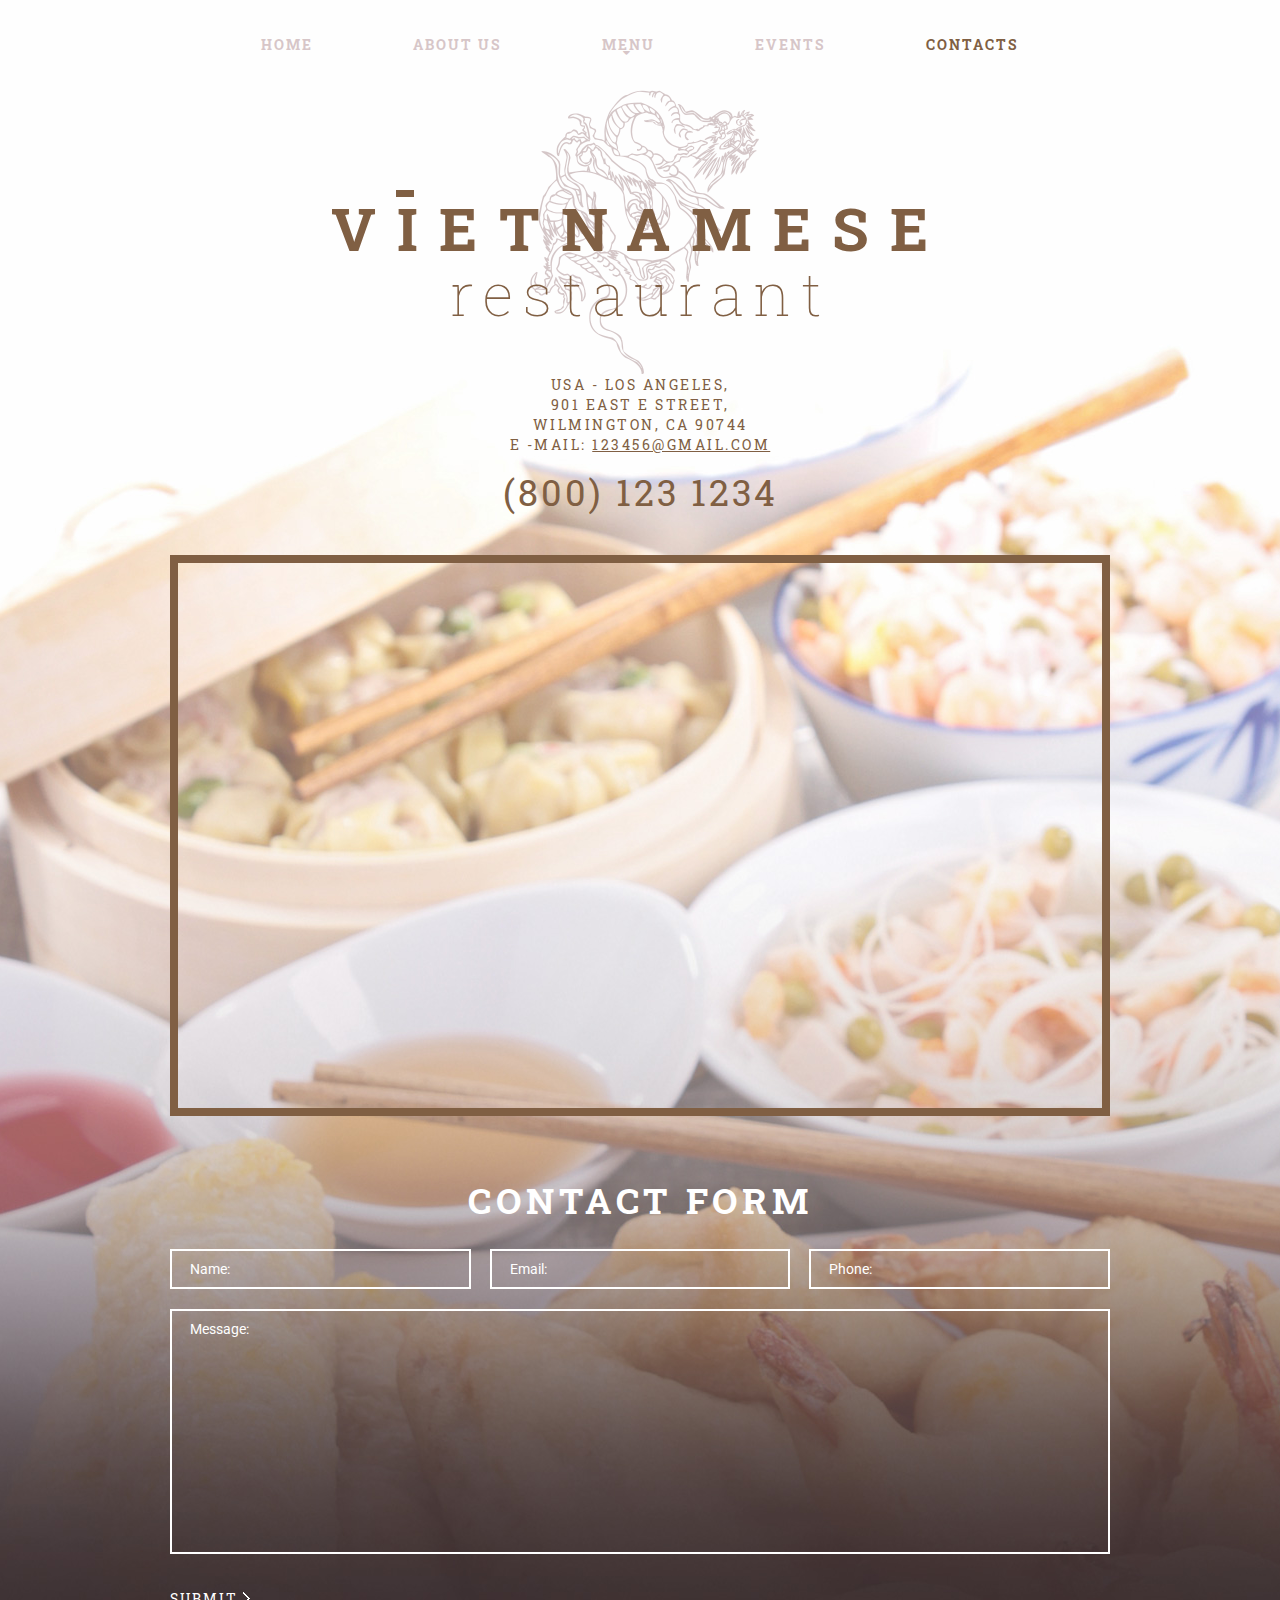
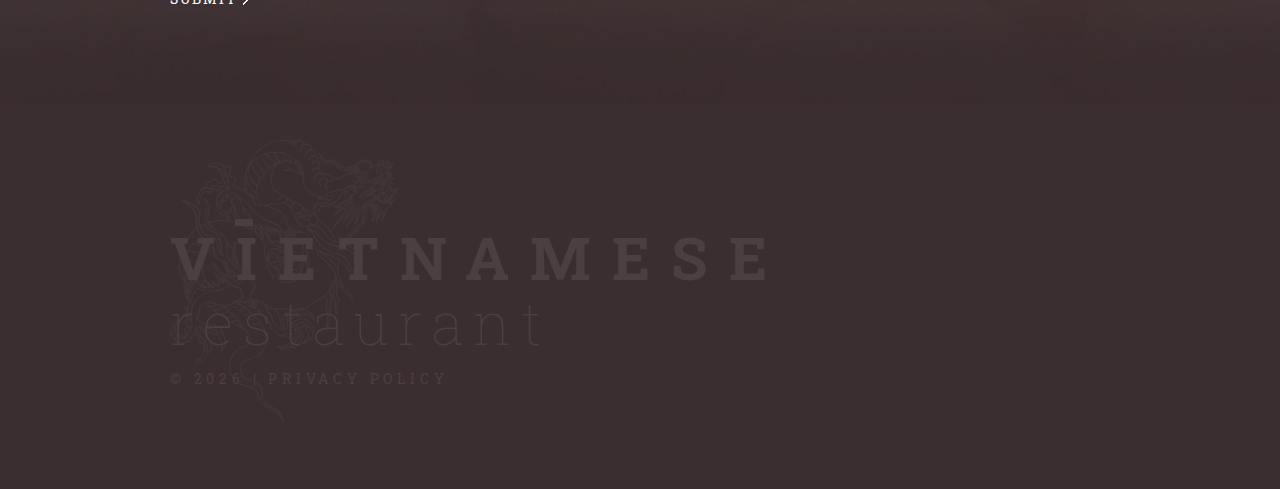
<file: index-4.html>
﻿<!DOCTYPE html>
<html lang="en">
<head>
  <title>Contacts</title>
  <meta charset="utf-8">
  <meta name="format-detection" content="telephone=no"/>
  <link rel="icon" href="images/favicon.ico" type="image/x-icon">
  <link rel="stylesheet" href="css/grid.css">
  <link rel="stylesheet" href="css/google-map.css">
  <link rel="stylesheet" href="css/contact-form.css">
  <link rel="stylesheet" href="css/style.css">

  <script src="js/jquery.js"></script>
  <script src="js/jquery-migrate-1.2.1.js"></script>



  <script src='js/device.min.js'></script>
</head>

<body>
<div class="page bg02">

  <header>
    <div id="stuck_container" class="stuck_container">
      <div class="container">
        <nav class="nav">
          <ul class="sf-menu">
            <li>
              <a href="./">Home</a>
            </li>
            <li>
              <a href="index-1.html">About us</a>
            </li>
            <li>
              <a href="index-2.html">Menu</a>
              <ul>
                <li>
                  <a href="#">columns 01</a>
                </li>
                <li>
                  <a href="#">columns 02</a>
                </li>
                <li>
                  <a href="#">columns 03</a>
                  <ul>
                    <li>
                      <a href="#">columns 04</a>
                    </li>
                    <li>
                      <a href="#">columns 05</a>
                    </li>
                  </ul>
                </li>
              </ul>
            </li>
            <li>
              <a href="index-3.html">Events</a>
            </li>
            <li class="active">
              <a href="index-4.html">Contacts</a>
            </li>
          </ul>
        </nav>
      </div>
    </div>
    <div class="container">
      <div class="brand">
        <h1 class="brand_name">
          <a href="./"><span>Vietnamese</span>restaurant</a>
        </h1>
        <img class="logo" src="images/logo01.png" alt="">
      </div>
      <address class="addr">
          <p>USA - LOS ANGELES, <br>901 EAST E STREET, <br>WILMINGTON, CA 90744</p>
          <p>E -MAIL: <a href="#">123456@gmail.com</a></p>
          <p class="phone">(800) 123 1234</p>
      </address>
    </div>
  </header>


  <main>
    <section>
      <div class="container">
        <div class="map">
          <div id="google-map" class="map_model"></div>
          <ul class="map_locations">
                <li data-x="-73.9874068" data-y="40.643180">
              <p> 9870 St Vincent Place, Glasgow, DC 45 Fr 45. <span>800 2345-6789</span></p>
            </li>
          </ul>
        </div>
      </div>
    </section>
    <section class="well02">
      <div class="container">
        <h3>Contact form</h3>
        <div class="row">
          <div class="grid_12">
              <form id="contact-form" class='contact-form'>
                <div class="contact-form-loader"></div>
                <fieldset>
                    <div class="input-wrap">
                        <label class="name">
                            <input type="text" name="name" placeholder="Name:" value=""
                                   data-constraints="@Required @JustLetters"/>

                            <span class="empty-message">*This field is required.</span>
                            <span class="error-message">*This is not a valid name.</span>
                        </label>
                        <label class="email">
                            <input type="text" name="email" placeholder="Email:" value=""
                                   data-constraints="@Required @Email"/>

                            <span class="empty-message">*This field is required.</span>
                            <span class="error-message">*This is not a valid email.</span>
                        </label>
                        <label class="phone">
                            <input type="text" name="phone" placeholder="Phone:" value=""
                                   data-constraints="@JustNumbers"/>

                            <span class="empty-message">*This field is required.</span>
                            <span class="error-message">*This is not a valid phone.</span>
                        </label>
                    </div>
                    <label class="message">
                        <textarea name="message" placeholder="Message:"
                                  data-constraints='@Required @Length(min=20,max=999999)'></textarea>

                        <span class="empty-message">*This field is required.</span>
                        <span class="error-message">*The message is too short.</span>
                    </label>
                    <a class="btn" href="#" data-type="submit">submit <i class="icon-arrow"></i></a>
                </fieldset>
                <div class="modal fade response-message">
                    <div class="modal-dialog">
                        <div class="modal-content">
                            <div class="modal-header">
                                <button type="button" class="close" data-dismiss="modal"
                                        aria-hidden="true">
                                    &times;
                                </button>
                                <h4 class="modal-title">Modal title</h4>
                            </div>
                            <div class="modal-body">
                                You message has been sent! We will be in touch soon.
                            </div>
                        </div>
                    </div>
                </div>
              </form>
          </div>
        </div>
      </div>
    </section>
  </main>


  <footer>
    <div class="container">
      <div class="brand">
        <h1 class="brand_name">
          <a href="./"><span>Vietnamese</span>restaurant</a>
        </h1>
        <img class="logo" src="images/logo02.png" alt="">
      </div>
      <div class="copy">
        © <span id="copyright-year"></span> |
        <a href="index-5.html">Privacy Policy</a>
      </div>
    </div>
  </footer>
</div>

<script src="js/script.js"></script>
</body>
</html>
</file>
<file: css/google-map.css>
/*==================  GOOGLE MAP  ======================*/
.map {
  border: 8px solid #805f43;
}
.map_model {
  height: 545px;
}
.map_model img {
  max-width: none !important;
}
@media (max-width: 767px) {
  .map_model {
    height: 500px;
  }
}
@media (max-width: 479px) {
  .map_model {
    height: 400px;
  }
}
.map_locations {
  display: none;
}
</file>
<file: css/contact-form.css>
/*========================================================
                      Contact Form
=========================================================*/
/* Contact Form Basic Styles
========================================================*/
#contact-form {
  position: relative;
}
#contact-form label {
  -moz-box-sizing: border-box;
  -webkit-box-sizing: border-box;
  box-sizing: border-box;
  position: relative;
  display: block;
  letter-spacing: normal;
  margin: 0 0 20px;
  width: 100%;
}
#contact-form label.message {
  max-width: 100%;
  width: 100%;
  margin: 0 0 35px;
}
#contact-form fieldset {
  border: none;
}
/* Contact Form Placeholder Styles
========================================================*/
#contact-form ._placeholder {
  -moz-box-sizing: border-box;
  -webkit-box-sizing: border-box;
  box-sizing: border-box;
  font: 400 14px 'Roboto', sans-serif;
  line-height: 24px;
  padding: 8px 20px 8px;
  color: #ffffff;
  width: 100% !important;
  position: absolute;
  left: 0;
  top: 0;
  display: block;
  border-radius: 0;
  cursor: text;
}
#contact-form ._placeholder.focused {
  opacity: 0.4;
}
.lt-ie9 #contact-form ._placeholder.focused {
  filter: alpha(opacity=40);
}
#contact-form ._placeholder.hidden,
#contact-form .file ._placeholder {
  display: none;
}
/* Contact Form Input
========================================================*/
#contact-form input[type='text'] {
  -moz-box-sizing: border-box;
  -webkit-box-sizing: border-box;
  box-sizing: border-box;
  font: 400 14px 'Roboto', sans-serif;
  line-height: 24px;
  padding: 8px 20px 8px;
  color: #ffffff;
  background-color: transparent;
  border: 2px solid #ffffff;
  width: 100%;
  border-radius: 0;
  outline: none;
  -webkit-appearance: none;
  height: 40px;
  margin: 0;
}
@media (min-width: 980px) {
  #contact-form .input-wrap:before,
  #contact-form .input-wrap:after {
    content: " ";
    display: table;
  }
  #contact-form .input-wrap:after {
    clear: both;
  }
  #contact-form .input-wrap label {
    width: 32%;
    float: left;
  }
  #contact-form .input-wrap label + label {
    margin-left: 2%;
  }
}
/* Contact Form Buttons
========================================================*/
/* Contact Form Textarea 
========================================================*/
#contact-form textarea {
  display: block;
  -moz-box-sizing: border-box;
  -webkit-box-sizing: border-box;
  box-sizing: border-box;
  font: 400 14px 'Roboto', sans-serif;
  line-height: 24px;
  padding: 8px 20px 8px;
  color: #ffffff;
  background-color: transparent;
  border: 2px solid #ffffff;
  width: 100%;
  border-radius: 0;
  outline: none;
  -webkit-appearance: none;
  resize: none;
  height: 245px;
  overflow: auto;
}
/* Contact Form Error messages
========================================================*/
#contact-form .empty-message,
#contact-form .error-message {
  -moz-transition: 0.3s ease-in height;
  -o-transition: 0.3s ease-in height;
  -webkit-transition: 0.3s ease-in height;
  transition: 0.3s ease-in height;
  position: absolute;
  right: 3px;
  top: 2px;
  color: red;
  height: 0;
  overflow: hidden;
  font-size: 11px;
  z-index: 99;
}
#contact-form .invalid .error-message,
#contact-form .empty .empty-message {
  height: 14px;
  line-height: 14px;
}
/* Contact Form Processing Box
========================================================*/
#contact-form .contact-form-loader {
  position: absolute;
  top: 0;
  left: 0;
  right: 0;
  bottom: 0;
  opacity: 0;
  z-index: -1;
  overflow: hidden;
  background: rgba(247, 247, 247, 0.48) url([data-uri]);
  background-repeat: no-repeat;
  background-position: 50% 50%;
}
.lt-ie9 #contact-form .contact-form-loader {
  filter: alpha(opacity=0);
}
#contact-form.processing .contact-form-loader {
  -moz-transition: all 0.3s ease-in;
  -o-transition: all 0.3s ease-in;
  -webkit-transition: all 0.3s ease-in;
  transition: all 0.3s ease-in;
  opacity: 0.7;
  z-index: 99;
}
.lt-ie9 #contact-form.processing .contact-form-loader {
  filter: alpha(opacity=70);
}
/* Contact Form Modal
========================================================*/
.modal-open {
  overflow: hidden;
}
#contact-form .modal {
  top: 0;
  left: 0;
  right: 0;
  bottom: 0;
  letter-spacing: normal;
  display: none;
  overflow: auto;
  overflow-y: scroll;
  position: fixed;
  z-index: 1050;
  -webkit-overflow-scrolling: touch;
  outline: 0;
  font-family: 'Roboto', sans-serif;
  font-size: 13px;
  color: #222;
}
#contact-form .modal h4 {
  font-weight: bold;
  color: #000;
  padding: 0;
  margin: 0;
}
.modal.fade .modal-dialog {
  -moz-transition: transform 0.3s ease-out;
  -o-transition: transform 0.3s ease-out;
  -webkit-transition: transform 0.3s ease-out;
  transition: transform 0.3s ease-out;
  -moz-transform: translate(0, -25%);
  -ms-transform: translate(0, -25%);
  -o-transform: translate(0, -25%);
  -webkit-transform: translate(0, -25%);
  transform: translate(0, -25%);
}
.modal.in .modal-dialog {
  -moz-transform: translate(0, 0);
  -ms-transform: translate(0, 0);
  -o-transform: translate(0, 0);
  -webkit-transform: translate(0, 0);
  transform: translate(0, 0);
}
.modal-content {
  position: relative;
  background-color: #ffffff;
  border: 1px solid #999999;
  border: 1px solid rgba(0, 0, 0, 0.2);
  border-radius: 6px;
  -webkit-box-shadow: 0 3px 9px rgba(0, 0, 0, 0.5);
  box-shadow: 0 3px 9px rgba(0, 0, 0, 0.5);
  background-clip: padding-box;
  outline: none;
}
.modal-backdrop {
  top: 0;
  left: 0;
  right: 0;
  bottom: 0;
  position: fixed;
  z-index: 1040;
  background-color: #000000;
}
.modal-backdrop.fade {
  opacity: 0;
}
.lt-ie9 .modal-backdrop.fade {
  filter: alpha(opacity=0);
}
.modal-backdrop.in {
  opacity: 0.5;
}
.lt-ie9 .modal-backdrop.in {
  filter: alpha(opacity=50);
}
.modal-header {
  padding: 15px;
  border-bottom: 1px solid #e5e5e5;
  min-height: 16.42857143px;
}
.modal-header .close {
  margin-top: -2px;
}
.modal-title {
  margin: 0;
  line-height: 1.42857143;
}
.modal-body {
  position: relative;
  padding: 20px;
}
.modal-dialog {
  width: 600px;
  margin: 10px auto;
}
@media only screen and (max-width: 768px) {
  .modal-dialog {
    position: relative;
    width: auto;
    margin: 10px;
  }
}
/* Contact Form Close icon
========================================================*/
.close {
  float: right;
  font-size: 21px;
  font-weight: bold;
  line-height: 1;
  color: #000000;
  text-shadow: 0 1px 0 #ffffff;
  opacity: 0.2;
  filter: alpha(opacity=20);
}
.close:hover,
.close:focus {
  color: #000000;
  text-decoration: none;
  cursor: pointer;
  opacity: 0.5;
  filter: alpha(opacity=50);
}
button.close {
  padding: 0;
  cursor: pointer;
  background: transparent;
  border: 0;
  -webkit-appearance: none;
}
/* Contact Form reCaptcha
========================================================*/
#contact-form label.recaptcha {
  max-width: 100%;
  text-align: right;
}
#captchadiv {
  display: inline-block;
  text-align: left;
  background: #FFF;
}
.empty-message + #captchadiv {
  border: 1px solid #DCDCDC;
  padding-top: 16px;
}
#recaptcha_table {
  border: none!important;
}
#recaptcha_table input[type="text"] {
  background: #FFF;
  border: 1px solid #CDCDCD!important;
  color: #999;
}
@media (max-width: 767px) {
  #captchadiv {
    display: block;
  }
  #recaptcha_table {
    width: 100%;
  }
  #recaptcha_table tr:first-child td + td {
    padding-right: 14px!important;
  }
  #recaptcha_table tr:first-child td + td + td {
    display: none;
  }
  #recaptcha_image {
    width: 358px!important;
  }
  #recaptcha_response_field {
    width: 360px!important;
  }
}
@media (max-width: 479px) {
  #recaptcha_image {
    width: 208px!important;
  }
  #recaptcha_response_field {
    width: 210px!important;
  }
}
</file>
<file: css/grid.css>
/*==========================================================
                        NORMALIZE
==========================================================*/
html,
body,
div,
span,
applet,
object,
iframe,
h1,
h2,
h3,
h4,
h5,
h6,
p,
blockquote,
pre,
a,
abbr,
acronym,
address,
big,
cite,
code,
del,
dfn,
em,
img,
ins,
kbd,
q,
s,
samp,
small,
strike,
strong,
sub,
sup,
tt,
var,
b,
u,
i,
center,
dl,
dt,
dd,
ol,
ul,
li,
fieldset,
form,
label,
legend,
table,
caption,
tbody,
tfoot,
thead,
tr,
th,
td,
article,
aside,
canvas,
details,
embed,
figure,
figcaption,
footer,
header,
hgroup,
menu,
nav,
output,
ruby,
section,
summary,
time,
mark,
audio,
video {
  margin: 0;
  padding: 0;
  border: 0;
  font-size: 100%;
  font: inherit;
  vertical-align: top;
}
article,
aside,
details,
figcaption,
figure,
footer,
header,
hgroup,
menu,
nav,
section {
  display: block;
}
body {
  line-height: 1;
}
ol,
ul {
  list-style: none;
}
blockquote,
q {
  quotes: none;
}
blockquote:before,
blockquote:after,
q:before,
q:after {
  content: '';
  content: none;
}
table {
  border-collapse: collapse;
  border-spacing: 0;
}
/*==========================================================
                        GRID SYSTEM
==========================================================*/
.container,
.container-fluid {
  margin-right: auto;
  margin-left: auto;
  -moz-box-sizing: border-box;
  -webkit-box-sizing: border-box;
  box-sizing: border-box;
}
.container:before,
.container-fluid:before,
.row:before,
.container:after,
.container-fluid:after,
.row:after {
  content: " ";
  display: table;
}
.container:after,
.container-fluid:after,
.row:after {
  clear: both;
}
.container-fluid [class*="grid_"] {
  float: left;
  width: 8.33333333%;
  min-height: 1px;
}
.container-fluid .grid_12 {
  width: 100%;
}
.container-fluid .grid_11 {
  width: 91.66666667%;
}
.container-fluid .grid_10 {
  width: 83.33333333%;
}
.container-fluid .grid_9 {
  width: 75%;
}
.container-fluid .grid_8 {
  width: 66.66666667%;
}
.container-fluid .grid_7 {
  width: 58.33333333%;
}
.container-fluid .grid_6 {
  width: 50%;
}
.container-fluid .grid_5 {
  width: 41.66666667%;
}
.container-fluid .grid_4 {
  width: 33.33333333%;
}
.container-fluid .grid_3 {
  width: 25%;
}
.container-fluid .grid_2 {
  width: 16.66666667%;
}
.container-fluid .grid_1 {
  width: 8.33333333%;
}
.container-fluid .preffix_12 {
  margin-left: 100%;
}
.container-fluid .preffix_11 {
  margin-left: 91.66666667%;
}
.container-fluid .preffix_10 {
  margin-left: 83.33333333%;
}
.container-fluid .preffix_9 {
  margin-left: 75%;
}
.container-fluid .preffix_8 {
  margin-left: 66.66666667%;
}
.container-fluid .preffix_7 {
  margin-left: 58.33333333%;
}
.container-fluid .preffix_6 {
  margin-left: 50%;
}
.container-fluid .preffix_5 {
  margin-left: 41.66666667%;
}
.container-fluid .preffix_4 {
  margin-left: 33.33333333%;
}
.container-fluid .preffix_3 {
  margin-left: 25%;
}
.container-fluid .preffix_2 {
  margin-left: 16.66666667%;
}
.container-fluid .preffix_1 {
  margin-left: 8.33333333%;
}
.container,
.container-fluid {
  width: 940px;
}
.container .row {
  margin-left: -20px;
}
.container [class*="grid_"] {
  float: left;
  min-height: 1px;
  margin-left: 20px;
}
.container .grid_12 {
  width: 940px;
}
.container .grid_11 {
  width: 860px;
}
.container .grid_10 {
  width: 780px;
}
.container .grid_9 {
  width: 700px;
}
.container .grid_8 {
  width: 620px;
}
.container .grid_7 {
  width: 540px;
}
.container .grid_6 {
  width: 460px;
}
.container .grid_5 {
  width: 380px;
}
.container .grid_4 {
  width: 300px;
}
.container .grid_3 {
  width: 220px;
}
.container .grid_2 {
  width: 140px;
}
.container .grid_1 {
  width: 60px;
}
.container .preffix_12 {
  margin-left: 980px;
}
.container .preffix_11 {
  margin-left: 900px;
}
.container .preffix_10 {
  margin-left: 820px;
}
.container .preffix_9 {
  margin-left: 740px;
}
.container .preffix_8 {
  margin-left: 660px;
}
.container .preffix_7 {
  margin-left: 580px;
}
.container .preffix_6 {
  margin-left: 500px;
}
.container .preffix_5 {
  margin-left: 420px;
}
.container .preffix_4 {
  margin-left: 340px;
}
.container .preffix_3 {
  margin-left: 260px;
}
.container .preffix_2 {
  margin-left: 180px;
}
.container .preffix_1 {
  margin-left: 100px;
}
@media (min-width: 980px) and (max-width: 1199px) {
  .container,
  .container-fluid {
    width: 940px;
  }
  .container .row {
    margin-left: -20px;
  }
  .container [class*="grid_"] {
    float: left;
    min-height: 1px;
    margin-left: 20px;
  }
  .container .grid_12 {
    width: 940px;
  }
  .container .grid_11 {
    width: 860px;
  }
  .container .grid_10 {
    width: 780px;
  }
  .container .grid_9 {
    width: 700px;
  }
  .container .grid_8 {
    width: 620px;
  }
  .container .grid_7 {
    width: 540px;
  }
  .container .grid_6 {
    width: 460px;
  }
  .container .grid_5 {
    width: 380px;
  }
  .container .grid_4 {
    width: 300px;
  }
  .container .grid_3 {
    width: 220px;
  }
  .container .grid_2 {
    width: 140px;
  }
  .container .grid_1 {
    width: 60px;
  }
  .container .preffix_12 {
    margin-left: 980px;
  }
  .container .preffix_11 {
    margin-left: 900px;
  }
  .container .preffix_10 {
    margin-left: 820px;
  }
  .container .preffix_9 {
    margin-left: 740px;
  }
  .container .preffix_8 {
    margin-left: 660px;
  }
  .container .preffix_7 {
    margin-left: 580px;
  }
  .container .preffix_6 {
    margin-left: 500px;
  }
  .container .preffix_5 {
    margin-left: 420px;
  }
  .container .preffix_4 {
    margin-left: 340px;
  }
  .container .preffix_3 {
    margin-left: 260px;
  }
  .container .preffix_2 {
    margin-left: 180px;
  }
  .container .preffix_1 {
    margin-left: 100px;
  }
}
@media (min-width: 768px) and (max-width: 979px) {
  .container,
  .container-fluid {
    width: 748px;
  }
  .container .row {
    margin-left: -20px;
  }
  .container [class*="grid_"] {
    float: left;
    min-height: 1px;
    margin-left: 20px;
  }
  .container .grid_12 {
    width: 748px;
  }
  .container .grid_11 {
    width: 684px;
  }
  .container .grid_10 {
    width: 620px;
  }
  .container .grid_9 {
    width: 556px;
  }
  .container .grid_8 {
    width: 492px;
  }
  .container .grid_7 {
    width: 428px;
  }
  .container .grid_6 {
    width: 364px;
  }
  .container .grid_5 {
    width: 300px;
  }
  .container .grid_4 {
    width: 236px;
  }
  .container .grid_3 {
    width: 172px;
  }
  .container .grid_2 {
    width: 108px;
  }
  .container .grid_1 {
    width: 44px;
  }
  .container .preffix_12 {
    margin-left: 788px;
  }
  .container .preffix_11 {
    margin-left: 724px;
  }
  .container .preffix_10 {
    margin-left: 660px;
  }
  .container .preffix_9 {
    margin-left: 596px;
  }
  .container .preffix_8 {
    margin-left: 532px;
  }
  .container .preffix_7 {
    margin-left: 468px;
  }
  .container .preffix_6 {
    margin-left: 404px;
  }
  .container .preffix_5 {
    margin-left: 340px;
  }
  .container .preffix_4 {
    margin-left: 276px;
  }
  .container .preffix_3 {
    margin-left: 212px;
  }
  .container .preffix_2 {
    margin-left: 148px;
  }
  .container .preffix_1 {
    margin-left: 84px;
  }
}
@media (max-width: 767px) {
  .container,
  .container-fluid {
    width: 420px;
    padding: 0;
  }
  .container .row {
    margin-left: 0;
  }
  .row + .row,
  [class*="grid_"] + [class*="grid_"] {
    margin-top: 30px;
  }
  .container [class*="grid_"],
  .container-fluid [class*="grid_"] {
    float: none;
    display: block;
    width: 100%;
    margin-left: 0;
  }
}
@media (max-width: 479px) {
  body {
    padding: 0;
  }
  .container,
  .container-fluid {
    width: 300px;
    padding: 0 15px;
  }
  .row {
    margin-left: 0;
  }
}
</file>
<file: css/style.css>
@import "animate.css";
@import url(//fonts.googleapis.com/css?family=Roboto:400,700|Roboto+Slab:700,100,400);
@import url(//maxcdn.bootstrapcdn.com/font-awesome/4.3.0/css/font-awesome.min.css);
/*========================================================
                        Includes
=========================================================*/
/*========================================================
                      Main Styles
=========================================================*/
body {
  background: transparent;
  color: #766d6f;
  font: 400 14px/20px 'Roboto', sans-serif;
  -webkit-text-size-adjust: none;
}
img {
  max-width: 100%;
  height: auto;
}
h1 {
  position: relative;
  z-index: 2;
  margin-top: 120px;
  margin-bottom: 50px;
  font-family: 'Roboto Slab', serif;
  font-weight: 100;
  font-size: 60px;
  line-height: 65px;
  color: #805f43;
  letter-spacing: 9px;
}
h1 span {
  display: block;
  position: relative;
  text-transform: uppercase;
  font-weight: 700;
  letter-spacing: 21px;
}
h1 span:before {
  content: "";
  position: absolute;
  top: -5px;
  left: 65px;
  display: block;
  width: 18px;
  height: 7px;
  background: #805f43;
}
@media (min-width: 480px) and (max-width: 767px) {
  h1 {
    font-size: 35px;
    letter-spacing: 7px;
  }
  h1 span {
    letter-spacing: 15px;
  }
  h1 span:before {
    left: 40px;
    top: 0;
    width: 12px;
    height: 5px;
  }
}
@media (max-width: 479px) {
  h1 {
    font-size: 30px;
    letter-spacing: 7px;
  }
  h1 span {
    letter-spacing: 8px;
  }
  h1 span:before {
    left: 29px;
    top: 5px;
    width: 10px;
    height: 5px;
  }
}
h2 {
  margin-top: 20px;
  margin-bottom: 25px;
  font-family: 'Roboto Slab', serif;
  font-weight: 700;
  font-size: 60px;
  line-height: 72px;
  color: #fff;
  letter-spacing: 9px;
  text-transform: uppercase;
  text-align: center;
}
@media (max-width: 979px) and (min-width: 768px) {
  h2 {
    font-size: 45px;
    line-height: 50px;
    letter-spacing: 3px;
  }
}
@media (min-width: 480px) and (max-width: 767px) {
  h2 {
    font-size: 35px;
    line-height: 45px;
    letter-spacing: 5px;
  }
}
@media (max-width: 479px) {
  h2 {
    font-size: 30px;
    line-height: 40px;
    letter-spacing: 3px;
  }
}
h2.link01 {
  text-align: left;
  font-weight: 400;
  letter-spacing: 6px;
}
h2.link01 .icon-arrow {
  display: inline-block;
  width: 23px;
  height: 41px;
  background: url(../images/icon_arrows.png) no-repeat 0 -35px;
  vertical-align: baseline;
}
@media (max-width: 979px) and (min-width: 768px) {
  h2.link01 .icon-arrow {
    margin-top: 5px;
  }
}
h2.link01 a:hover {
  color: #766d6f;
}
h2.link01 a:hover .icon-arrow {
  background-position: -25px -35px;
}
h3 {
  margin-bottom: 25px;
  margin-top: 60px;
  font-family: 'Roboto Slab', serif;
  font-weight: 700;
  font-size: 36px;
  line-height: 48px;
  color: #fff;
  letter-spacing: 5px;
  text-transform: uppercase;
  text-align: center;
}
h3 span {
  font-weight: 100;
}
@media (max-width: 767px) {
  h3 {
    font-size: 28px;
    line-height: 38px;
  }
}
h4 {
  font-family: 'Roboto Slab', serif;
  font-weight: 700;
  color: #fff;
  letter-spacing: 1.5px;
  text-transform: uppercase;
}
h2 a:hover,
h3 a:hover,
h4 a:hover {
  color: #766d6f;
}
p a:hover {
  text-decoration: underline;
}
time {
  display: block;
}
a {
  font: inherit;
  color: inherit;
  text-decoration: none;
  -moz-transition: 0.3s;
  -o-transition: 0.3s;
  -webkit-transition: 0.3s;
  transition: 0.3s;
}
a:active {
  background: transparent;
}
a:focus {
  outline: none;
}
a[href^="tel:"] {
  color: inherit;
  text-decoration: none;
}
strong {
  font-weight: 700;
}
.fa {
  line-height: inherit;
}
[class*='fa-']:before {
  font-weight: 400;
  font-family: 'FontAwesome';
}
.page {
  overflow: hidden;
  min-height: 500px;
}
.lt-ie9 .page {
  min-width: 1200px;
}
/*=======================================================
                       Main Layout
=========================================================*/
/*=======================================================
                        Components
=========================================================*/
/*========================   Menu   ==========================*/
.sf-menu {
  display: inline-block;
  font-family: 'Roboto Slab', serif;
  font-weight: 700;
  letter-spacing: 2px;
}
.sf-menu:before,
.sf-menu:after {
  content: " ";
  display: table;
}
.sf-menu:after {
  clear: both;
}
.sf-menu > li {
  position: relative;
  float: left;
}
.sf-menu > li + li {
  margin-left: 100px;
}
@media (max-width: 979px) and (min-width: 768px) {
  .sf-menu > li + li {
    margin-left: 50px;
  }
}
.sf-menu a {
  display: block;
  color: #d7c6c8;
  text-transform: uppercase;
}
.sf-menu > li.sfHover > a,
.sf-menu > li > a:hover {
  color: #805f43;
}
.sf-menu > li.active > a {
  color: #805f43;
}
.sf-menu ul {
  display: none;
  position: absolute;
  top: 100%;
  left: -30px;
  width: 195px;
  margin-top: 0;
  padding: 20px 20px 30px 35px;
  background: #fefefe;
  text-align: left;
  z-index: 3;
  -moz-box-sizing: border-box;
  -webkit-box-sizing: border-box;
  box-sizing: border-box;
}
.sf-menu ul > li {
  margin-bottom: 5px;
}
.sf-menu ul > li.sfHover > a,
.sf-menu ul > li > a:hover {
  color: #805f43;
}
.sf-menu ul ul {
  position: static;
  top: 100%;
  width: auto;
  margin-top: 5px;
  margin-left: 20px;
  padding: 0;
  z-index: 4;
}
.sf-menu ul ul > li.sfHover > a,
.sf-menu ul ul > li > a:hover {
  color: #805f43;
}
.sf-menu > li > .sf-with-ul {
  position: relative;
}
.sf-menu > li > .sf-with-ul:before {
  position: absolute;
  left: 50%;
  top: 62%;
  margin-left: -6px;
  content: '\f0d7';
  font: 400 12px/12px 'FontAwesome';
}
@media (max-width: 767px) {
  .sf-menu {
    display: none;
  }
}
/*==================  Select Menu  ======================*/
.select-menu {
  position: relative;
  display: none;
  margin: 0 auto;
  width: 420px;
  border: 1px solid #d7c6c8;
  background: #ffffff url('../images/select.png') no-repeat right center;
  overflow: hidden;
}
.select-menu .select {
  width: 440px;
  height: 30px;
  color: #585858;
  background-color: transparent;
  font: 400 15px 'Roboto', sans-serif;
  line-height: 30px;
  border: none;
  border-radius: 0;
  box-shadow: none;
  outline: none;
  -webkit-appearance: none;
}
.select-menu .select::-ms-expand {
  display: none;
}
@media (max-width: 767px) {
  .select-menu {
    display: block;
  }
}
@media (max-width: 479px) {
  .select-menu {
    width: 270px;
  }
  .select-menu .select {
    width: 290px;
  }
}
/*==================  Stuck menu  ======================*/
.isStuck {
  background: #fefefe;
  z-index: 999;
  border-bottom: 1px solid #d7c6c8;
}
.isStuck .nav {
  margin-top: 20px;
}
@media only screen and (max-width: 979px) {
  .isStuck {
    display: none !important;
  }
}
/*==================     ToTop     ======================*/
.toTop {
  width: 41px;
  height: 22px;
  background: url(../images/icon_arrows.png) no-repeat -40px 0;
  position: fixed;
  right: 66px;
  bottom: 180px;
  display: none;
  overflow: hidden;
  text-align: center;
  text-decoration: none;
  z-index: 20;
  -moz-transition: 0;
  -o-transition: 0;
  -webkit-transition: 0;
  transition: 0;
}
.toTop:hover {
  opacity: 0.4;
}
.lt-ie9 .toTop:hover {
  filter: alpha(opacity=40);
}
@media only screen and (max-width: 1399px) {
  .toTop {
    display: none !important;
  }
}
/*==================   Tumbnail    ======================*/
.thumb {
  display: block;
  position: relative;
  overflow: hidden;
}
.thumb img {
  width: 100%;
  height: auto;
  -moz-transition: 0.5s all ease;
  -o-transition: 0.5s all ease;
  -webkit-transition: 0.5s all ease;
  transition: 0.5s all ease;
}
.thumb_overlay {
  position: absolute;
  left: 0;
  top: 0;
  right: 0;
  bottom: 0;
  opacity: 0;
  -moz-transition: 0.3s all ease;
  -o-transition: 0.3s all ease;
  -webkit-transition: 0.3s all ease;
  transition: 0.3s all ease;
  color: #ffffff;
  background: transparent;
}
.thumb_overlay:before {
  content: '\f065';
  position: absolute;
  top: 50%;
  left: 0;
  right: 0;
  font: 400 30px 'FontAwesome';
  line-height: 30px;
  margin-top: -15px;
  text-align: center;
}
.lt-ie9 .thumb_overlay:before {
  display: none;
}
.thumb:hover .thumb_overlay {
  opacity: 1;
  background: rgba(0, 0, 0, 0.5);
}
.lt-ie9 .thumb:hover .thumb_overlay {
  background: none;
  -ms-filter: progid:DXImageTransform.Microsoft.gradient(startColorstr='#80000000', endColorstr='#80000000');
  filter: progid:DXImageTransform.Microsoft.gradient(startColorstr='#80000000', endColorstr='#80000000');
  zoom: 1;
}
.lt-ie9 .thumb:hover .thumb_overlay:before {
  display: block;
}
.thumb:hover img {
  -moz-transform: scale(1.2);
  -ms-transform: scale(1.2);
  -o-transform: scale(1.2);
  -webkit-transform: scale(1.2);
  transform: scale(1.2);
}
/*==================    Buttons    ======================*/
.btn {
  display: inline-block;
  background: transparent;
  border: 0;
  outline: 0;
  font-family: 'Roboto Slab', serif;
  text-transform: uppercase;
  letter-spacing: 2px;
  color: #fff;
}
.btn .icon-arrow {
  display: inline-block;
  width: 7px;
  height: 17px;
  background: url(../images/icon_arrows.png) no-repeat 0 -80px;
  vertical-align: middle;
}
.btn_right {
  float: right;
}
.btn:hover {
  color: #766d6f;
}
.btn:hover .icon-arrow {
  background-position: -25px -80px;
}
p + .btn {
  margin-top: 23px;
}
/*==================      Box      ======================*/
.box01 {
  margin-bottom: 30px;
}
.box01:before,
.box01:after {
  content: " ";
  display: table;
}
.box01:after {
  clear: both;
}
.box01 a:hover {
  color: #fff;
}
.box02 {
  color: #fff;
  text-align: center;
}
.box02 .fa {
  font-size: 50px;
  line-height: 50px;
  margin-bottom: 35px;
}
.box03 {
  margin-bottom: 45px;
}
.box03 h4 {
  margin-top: 25px;
}
@media (max-width: 479px) {
  .box03 img {
    width: 100%;
  }
}
.block01 {
  padding: 0 60px 45px;
  border: 8px solid #805f43;
  text-align: center;
  color: #805f43;
}
.block01 h2 {
  color: #805f43;
  text-shadow: 1px 1px 0 #fff;
  margin-top: 40px;
}
.block01 p {
  font-weight: 700;
}
@media (max-width: 479px) {
  .block01 {
    padding: 0 10px 45px;
  }
}
/*========================================================
                     HEADER  Section
=========================================================*/
header {
  background: transparent;
  padding-bottom: 35px;
  text-align: center;
  color: #805f43;
  font-family: 'Roboto Slab', serif;
}
header .nav {
  margin: 35px auto 20px;
  display: inline-block;
}
header .addr {
  text-transform: uppercase;
  letter-spacing: 2.5px;
}
header .addr a {
  text-decoration: underline;
}
header .addr a:hover {
  text-decoration: none;
}
header .addr .phone {
  font-size: 36px;
  line-height: 55px;
  margin-top: 10px;
  letter-spacing: 3px;
}
@media (max-width: 479px) {
  header .addr .phone {
    font-size: 30px;
  }
}
.schedule {
  margin-top: 25px;
  color: #cf5062;
  font-family: 'Roboto Slab', serif;
  font-weight: 700;
  text-shadow: 1px 1px 0 #fff;
  text-transform: uppercase;
}
.schedule:before,
.schedule:after {
  content: " ";
  display: table;
}
.schedule:after {
  clear: both;
}
.schedule_left,
.schedule_right {
  float: left;
  width: 50%;
}
@media (max-width: 767px) {
  .schedule_left,
  .schedule_right {
    float: none;
    width: 100%;
  }
}
.schedule_left {
  text-align: right;
}
@media (max-width: 767px) {
  .schedule_left {
    text-align: center;
  }
}
.schedule_right {
  text-align: left;
}
@media (max-width: 767px) {
  .schedule_right {
    margin-top: 20px;
    text-align: left;
  }
}
.schedule .motto {
  display: inline-block;
  width: 140px;
  margin-right: 10px;
  margin-left: 15px;
  font-size: 36px;
  line-height: 36px;
  text-align: left;
  letter-spacing: 3px;
}
.schedule .schedule-list {
  margin-left: 10px;
  letter-spacing: 1.5px;
}
/*==================     Brand     ======================*/
.brand {
  display: inline-block;
  position: relative;
}
.brand .logo {
  position: absolute;
  top: 15px;
  left: 50%;
  margin-left: -110px;
}
/*========================================================
                     CONTENT  Section
=========================================================*/
main {
  display: block;
  background: transparent;
}
.tc {
  text-align: center;
  color: #fff;
}
.mb01 {
  margin-bottom: 35px;
}
.mt02 {
  margin-top: 40px;
}
.logo-divider {
  display: block;
  margin: 15px auto;
}
.date {
  margin-bottom: 10px;
  font-family: 'Roboto Slab', serif;
  font-size: 36px;
  line-height: 54px;
  font-weight: 700;
}
.date span {
  font-weight: 100;
  font-size: 60px;
  line-height: 38px;
}
.thumb + .date {
  margin-top: 30px;
}
.link03 {
  font-family: 'Roboto Slab', serif;
  text-transform: uppercase;
  color: #fff;
  text-decoration: underline;
  letter-spacing: 2.5px;
}
.link03:hover {
  text-decoration: none;
}
.circle-img {
  border-radius: 50%;
  margin: 30px 0;
}
.list01 li {
  margin-bottom: 10px;
}
.list01 a {
  color: #fff;
}
.list01 a .icon-arrow {
  display: inline-block;
  width: 7px;
  height: 17px;
  background: url(../images/icon_arrows.png) no-repeat 0 -80px;
  vertical-align: middle;
  margin-right: 10px;
}
.list01 a:hover {
  color: #766d6f;
}
.list01 a:hover .icon-arrow {
  background-position: -25px -80px;
}
.privacy {
  text-align: center;
}
/*==================      Well     ======================*/
.well01 {
  padding-bottom: 55px;
}
.well02 {
  padding-bottom: 95px;
}
.well03 {
  padding-top: 60px;
  padding-bottom: 75px;
}
/*==================  Backgrounds  ======================*/
.bg01 {
  background: #372a2c url(../images/bg01.jpg) no-repeat top center;
}
.bg02 {
  background: #372a2c url(../images/bg02.jpg) no-repeat top center;
}
.bg03 {
  padding-bottom: 60px;
  background: #805f43;
  color: #fff;
}
@media (min-width: 480px) and (max-width: 767px) {
  .bg03 {
    padding-left: 30px;
    padding-right: 30px;
  }
}
.bg03 h3 {
  margin-bottom: 30px;
  line-height: 36px;
}
.bg03 img + h4 {
  margin-top: 25px;
  margin-bottom: 20px;
}
.bg03 p {
  font-weight: 700;
}
.bg03 .btn:hover {
  color: #cf5062;
}
.bg03 .btn:hover .icon-arrow {
  background-position: -15px -80px;
}
.bg04 {
  background: url(../images/page2_img03.png) no-repeat top center;
  background-size: cover;
  padding-bottom: 50px;
}
@media (min-width: 480px) and (max-width: 767px) {
  .bg04 {
    padding-left: 30px;
    padding-right: 30px;
  }
}
.bg05 {
  background: url(../images/page4_img5.png) no-repeat top center;
  background-size: cover;
  padding-bottom: 50px;
}
@media (min-width: 480px) and (max-width: 767px) {
  .bg05 {
    padding-left: 30px;
    padding-right: 30px;
  }
}
.bg05 h4 {
  margin-bottom: 20px;
}
/*========================================================
                     FOOTER  Styles
=========================================================*/
footer {
  background: #3b2e30;
  color: #4b3f42;
  padding-bottom: 100px;
}
footer h1 {
  color: #4b3f42;
  margin-bottom: 15px;
}
footer h1 span:before {
  background: #4b3f42;
}
footer .brand .logo {
  top: 35px;
  left: 0;
  margin-left: 0;
}
footer .copy {
  position: relative;
  text-transform: uppercase;
  font-family: 'Roboto Slab', serif;
  letter-spacing: 4.8px;
}
footer .copy a {
  white-space: nowrap;
}
footer .copy a:hover {
  text-decoration: underline;
}
</file>
